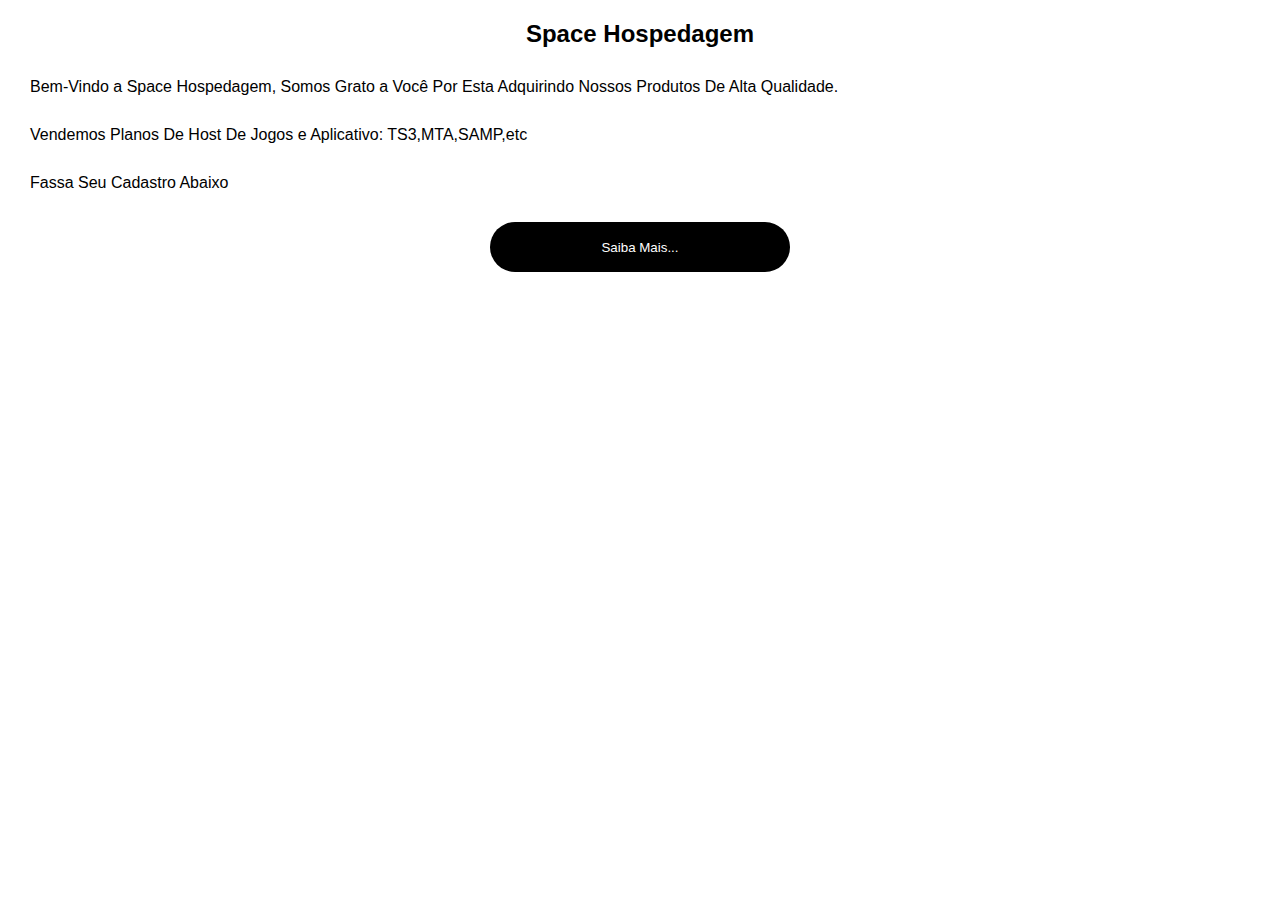
<file: Index.html>
<html>
  <head>
    <title>
        Space Hoespedagem
    </title>
    <link rel="stylesheet" href="Index.css">
  </head>
  <body>
    <div class="topo">
        <h2 class="introduct">
          Space Hospedagem
        </h2>
        
        <p class="info">
          Bem-Vindo a Space Hospedagem, Somos Grato a Você Por Esta Adquirindo Nossos Produtos De Alta Qualidade.
        </p>
        
        <p class="info">
          Vendemos Planos De Host De Jogos e Aplicativo: TS3,MTA,SAMP,etc
        </p>
        
        <p class="info">Fassa Seu Cadastro Abaixo</p>
        
        <a class="button1" href="#"><button>Saiba Mais...</button></a>
    </div>
  </body>
</html>
</file>
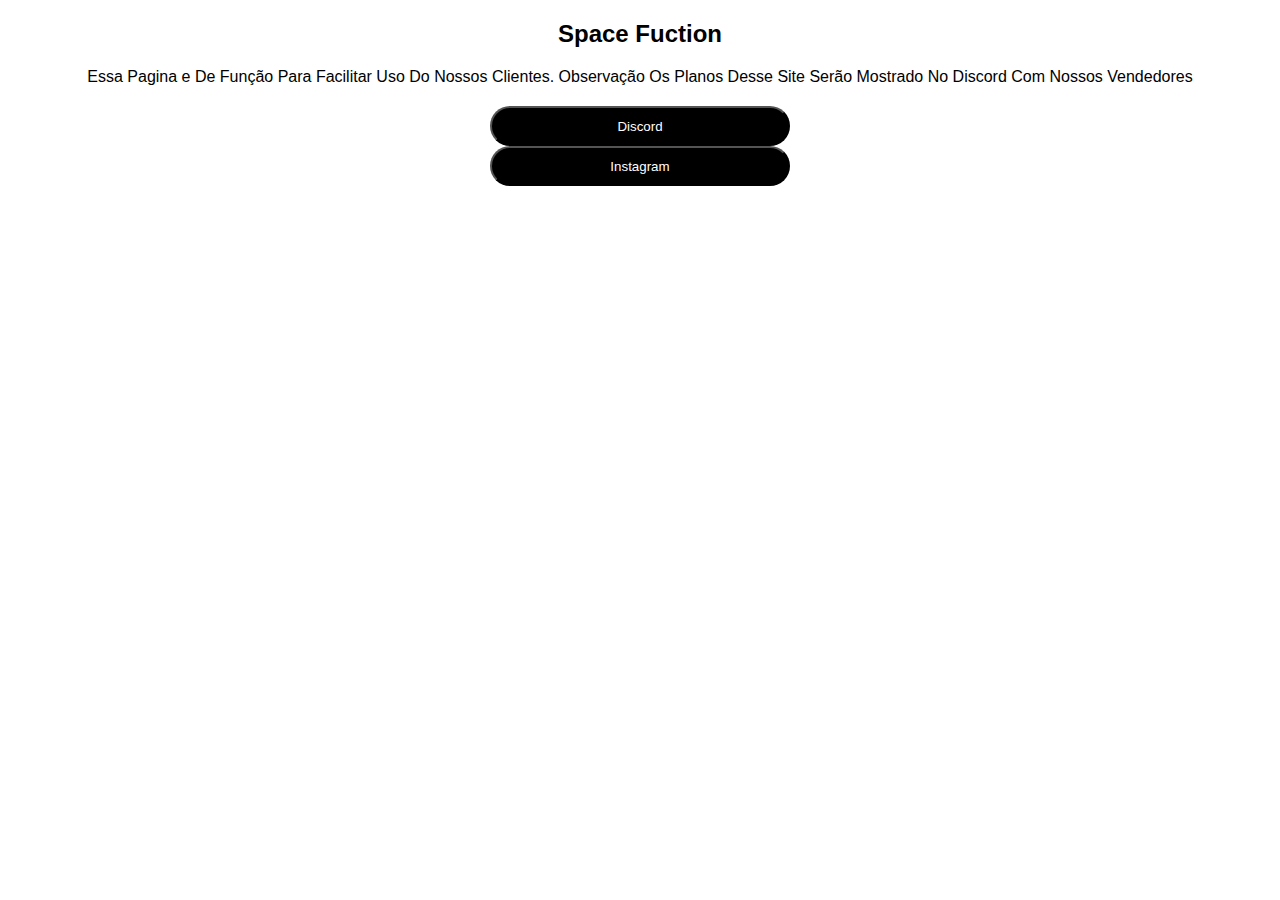
<file: Login.html>
<html>
  <head>
    <title>
        Space Hospedagem
    </title>
    <link rel="stylesheet" href="Login.css">
  </head>
  <body>
    <div>
      <h2 class="introduct">Space Fuction</h2>
      
      <p class="info">
        Essa Pagina e De Função Para Facilitar Uso Do Nossos Clientes. Observação Os Planos Desse Site Serão Mostrado No Discord Com Nossos Vendedores
      </p>
      
      <a class="bt1" href=""><button>Discord</button></a>
      
      <a class="bt1" href=""><button>Instagram</button></a>
    </div>
  </body>
</html>
</file>
<file: Index.css>
* {
  margin: 0px;
  padding: 0px;
}
.introduct {
   font-family: Arial;
   text-align: center;
   margin: 20px;
}
.info {
  font-family: Arial;
  margin: 30px;
}

.button1 {
  display: flex;
  flex-direction: column;
  align-items: center;
  font-family: Arial;
  text-decoration: none;
  margin: 20px;
}

button {
  color: white;
  width: 300px;
  height: 50px;
  border-radius: 30px;
  background: black;
  border: 0px;
}

button:hover {
  background: blue;
  color: white;
  transition: all 1s;
}
</file>
<file: Login.css>
* {
  margin: 0px;
  padding: 0px;
}

.introduct {
    text-align: center;
    font-family: Arial;
    margin: 20px;
}

.info {
  text-align: center;
  font-family: Arial;
  margin: 20px;
}

button {
  color: white;
   width: 300px;
   height: 40px;
   background: black;
   border-radius: 30px;
   color: white;
}

.bt1 {
  display: flex;
  flex-direction: column;
  align-items: center;
  text-decoration: none;
}

button:hover {
  color: white;
  background: blue;
  transition: all 1s;
}
</file>
